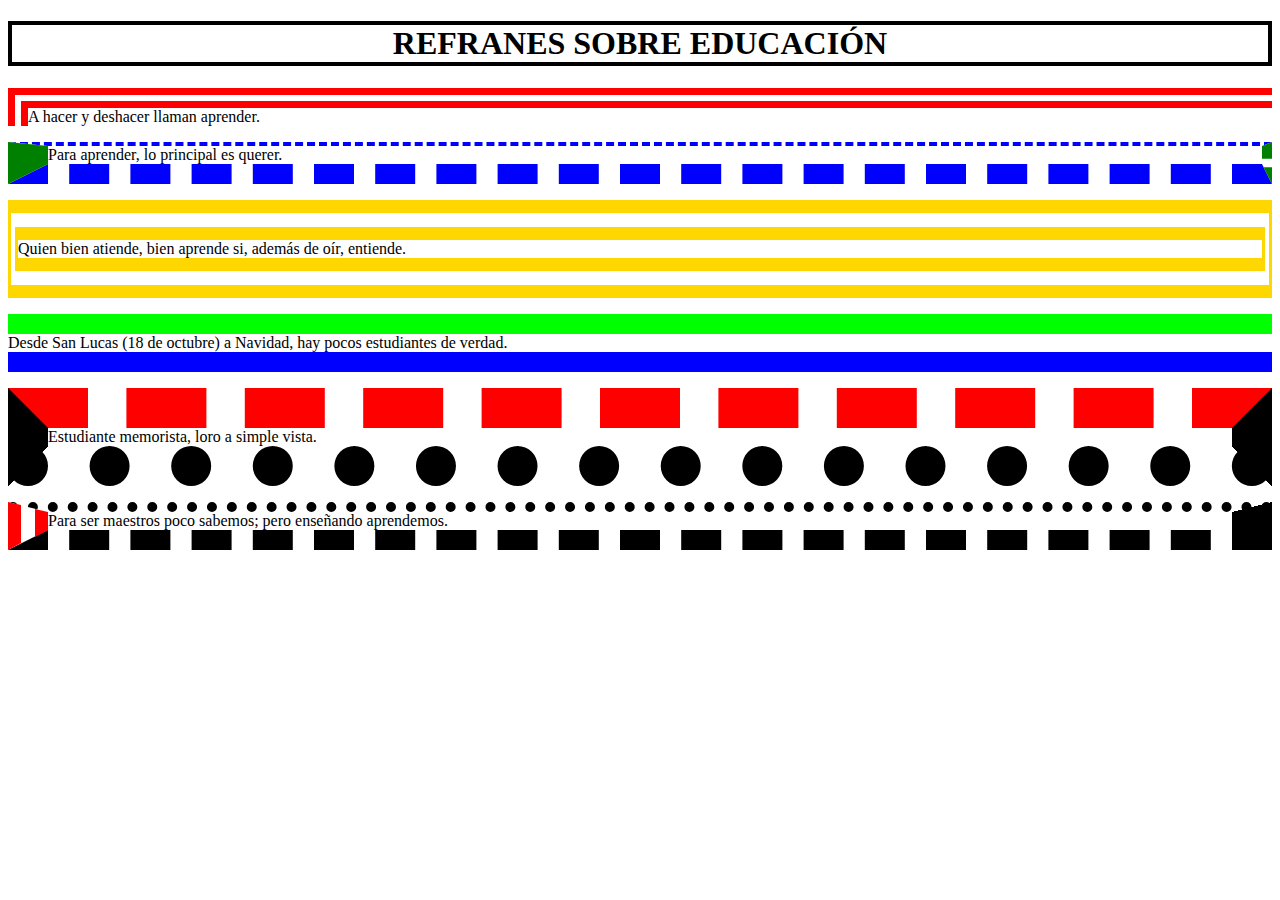
<file: index.html>
<!DOCTYPE html>
<html>
<head>
  <meta http-equiv="refresh" content="0; url=https://zhangzixuan0124.github.io/LenguajeDeMarcas_Educacion/Educacion/public/NewFile.html ">
  <title>redireccion</title>
  </head>
<body>


</body>
</html>
</file>
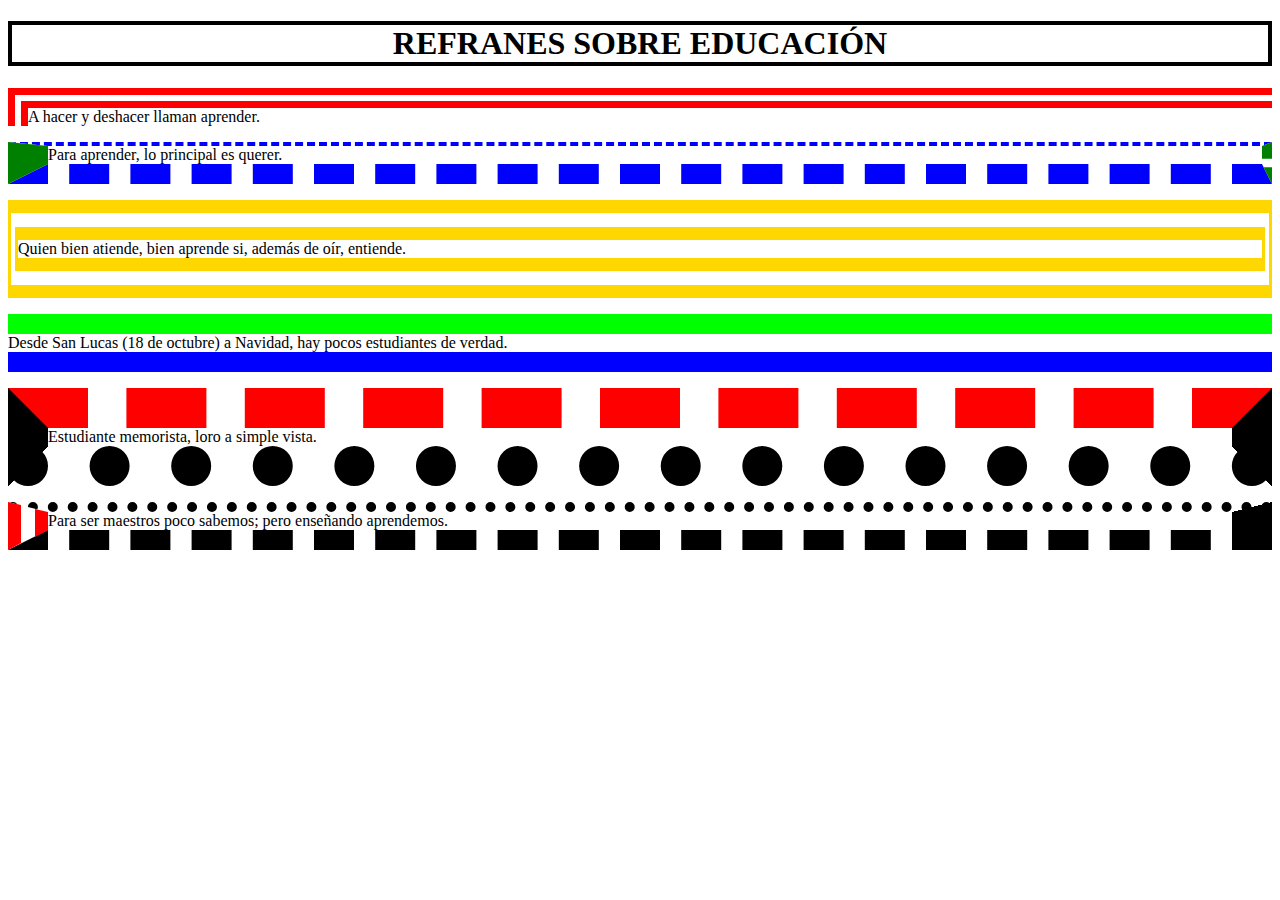
<file: Educacion/public/NewFile.html>
<!DOCTYPE html>
<html>
<head>
  <meta charset="utf-8">
  <title>Refranes sobre educación. Ejercicios. Páginas web HTML y hojas de estilo CSS. Bartolomé Sintes Marco. www.mclibre.org</title>
 
  <link rel="stylesheet" href="NewFile.css" title="Color">
</head>

<body>
  <h1>Refranes sobre educación</h1>

  <p class="a">A hacer y deshacer llaman aprender.</p>

  <p class="b">Para aprender, lo principal es querer.</p>

  <p class="c">Quien bien atiende, bien aprende si, además de oír, entiende.</p>

  <p class="d">Desde San Lucas (18 de octubre) a Navidad, hay pocos estudiantes de verdad.</p>

  <p class="e">Estudiante memorista, loro a simple vista.</p>

  <p class="f">Para ser maestros poco sabemos; pero enseñando aprendemos.</p>

  
  
</body>
</html>
</file>
<file: Educacion/public/NewFile.css>
@charset "UTF-8";
body {
  font-size: 2 rem;
}

h1 {
  border: solid 4px black;
  text-align: center;
  text-transform: uppercase;
}

p {
  text-align: justify;
}

p.a {
  border-left: double 20px red;
  border-top: double 20px red;
}

p.b {
  border-color: blue green;
  border-width: 4px 10px 20px 40px;
  border-style: dashed;
}

p.c {
  border-color: gold;
  border-width: 40px 10px;
  border-style: double;
}

p.d {
  border-color: lime black blue;
  border-width: 20px;
  border-style: solid none;
}

p.e {
  border-color: red black black;
  border-width: 40px;
  border-style: dashed solid dotted;
}

p.f {
  border-color: black black black red;
  border-width: 10px 40px 20px;
  border-style: dotted solid dashed double;
}
</file>
